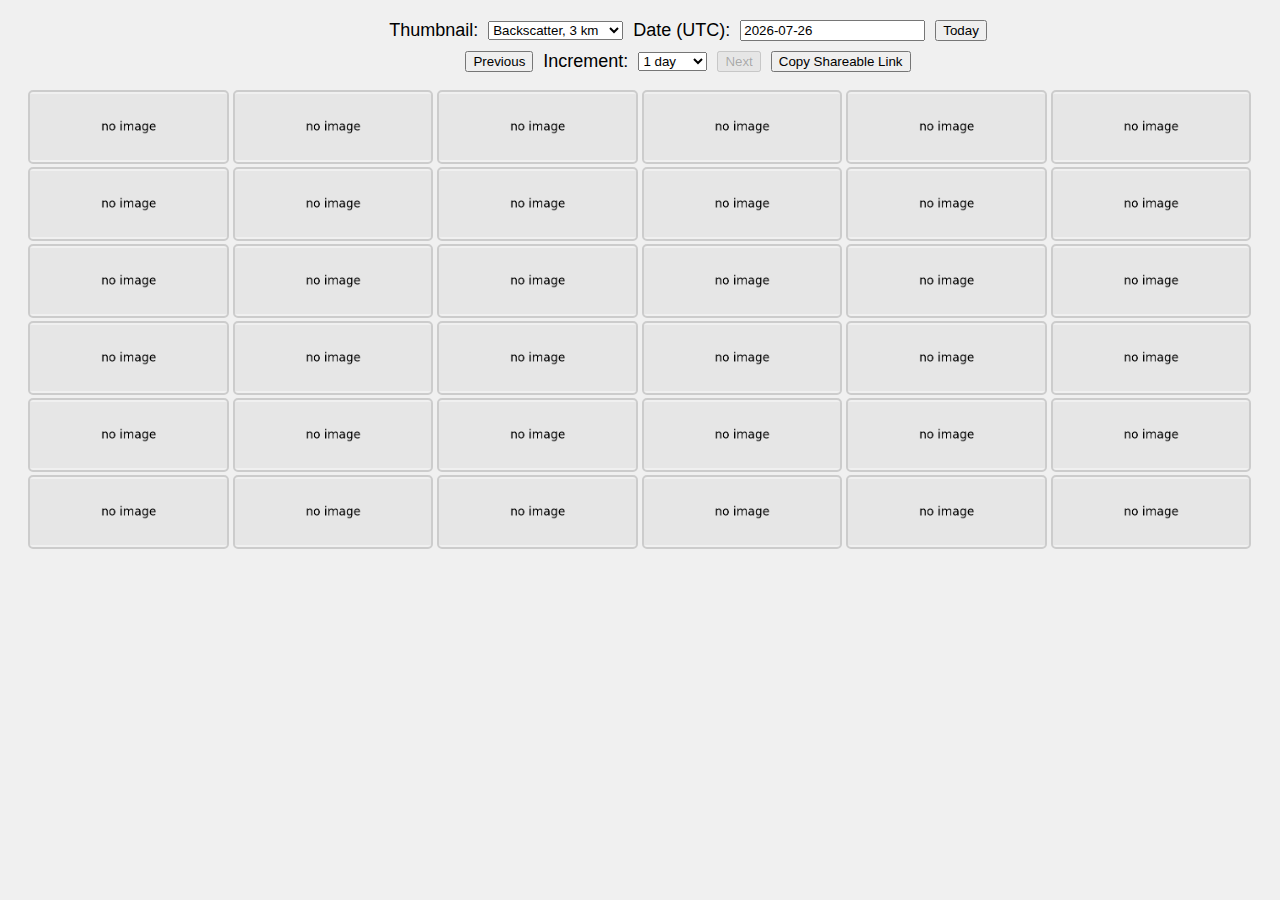
<file: index.html>
<!DOCTYPE html>
<html lang="en">
<head>
    <meta charset="UTF-8">
    <meta name="viewport" content="width=device-width, initial-scale=1.0">
    <title>Image Grid</title>
    <link rel="stylesheet" href="css/styles.css">
    <link rel="stylesheet" href="air-datepicker/air-datepicker.css">
</head>
<body>
    <div class="controls-container">
        <div class="top-row">
            <!-- Thumbnail Dropdown -->
            <label for="thumb">Thumbnail:</label>
            <select id="thumb">
                <option value="03km">Backscatter, 3 km</option>
                <option value="15km">Backscatter, 15 km</option>
            </select>

            <!-- Date Selection -->
            <label for="cal">Date (UTC):</label>
            <input id="cal" type="text" value>
            <button id="todayButton">Today</button>
        </div>

        <div class="bottom-row">
            <!-- Navigation Buttons -->
            <button id="prevButton">Previous</button>

            <!-- Increment Dropdown -->
            <label for="increment">Increment:</label>
            <select id="increment">
                <option value="1">1 day</option>
                <option value="7">7 days</option>
                <option value="30">30 days</option>
            </select>
            <button id="nextButton">Next</button>
            <button id="copyLinkButton">Copy Shareable Link</button>
        </div>
    </div>

    <div id="imageGrid" class="grid-container"></div>

    <div id="toast" class="toast">Link copied to clipboard!</div>

    <script src="air-datepicker/air-datepicker.js"></script>
    <script type="module" src="js/utils.js"></script>
    <script type="module" src="js/script.js"></script>
</body>
</html>
</file>
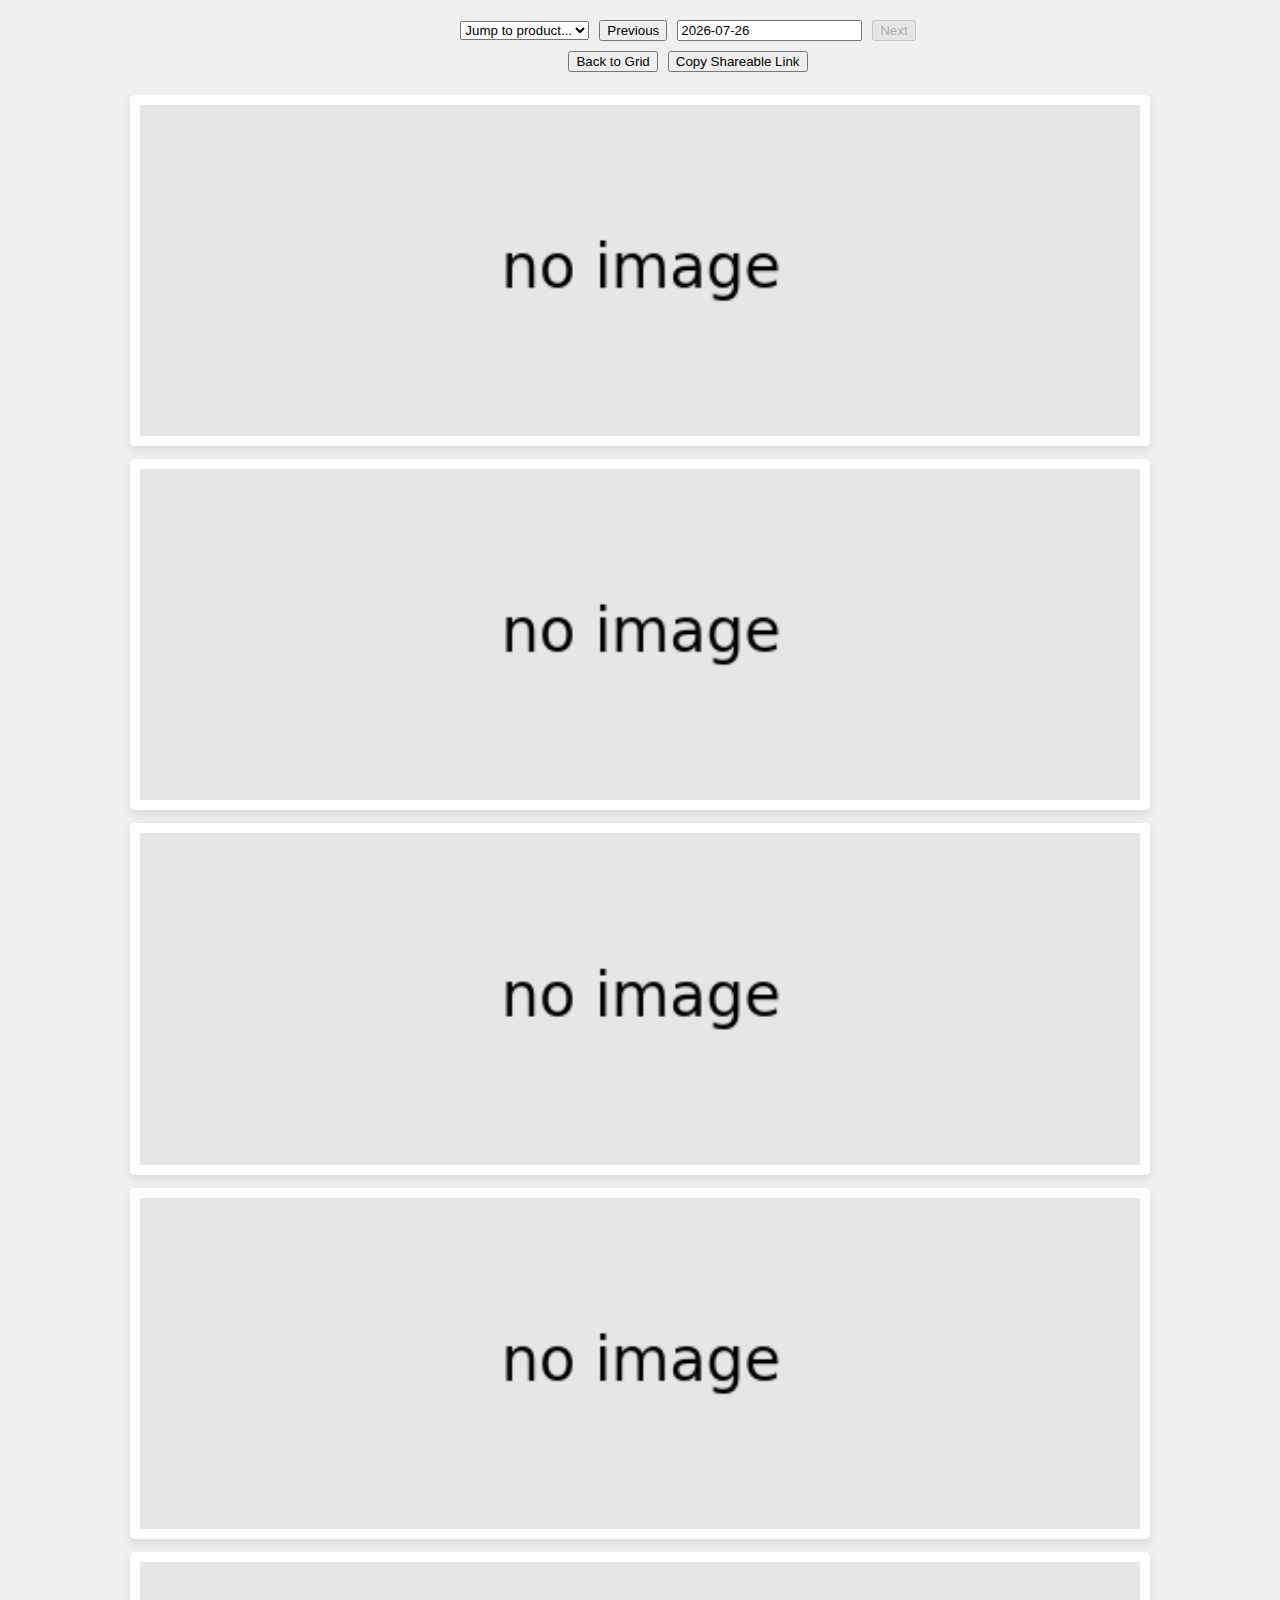
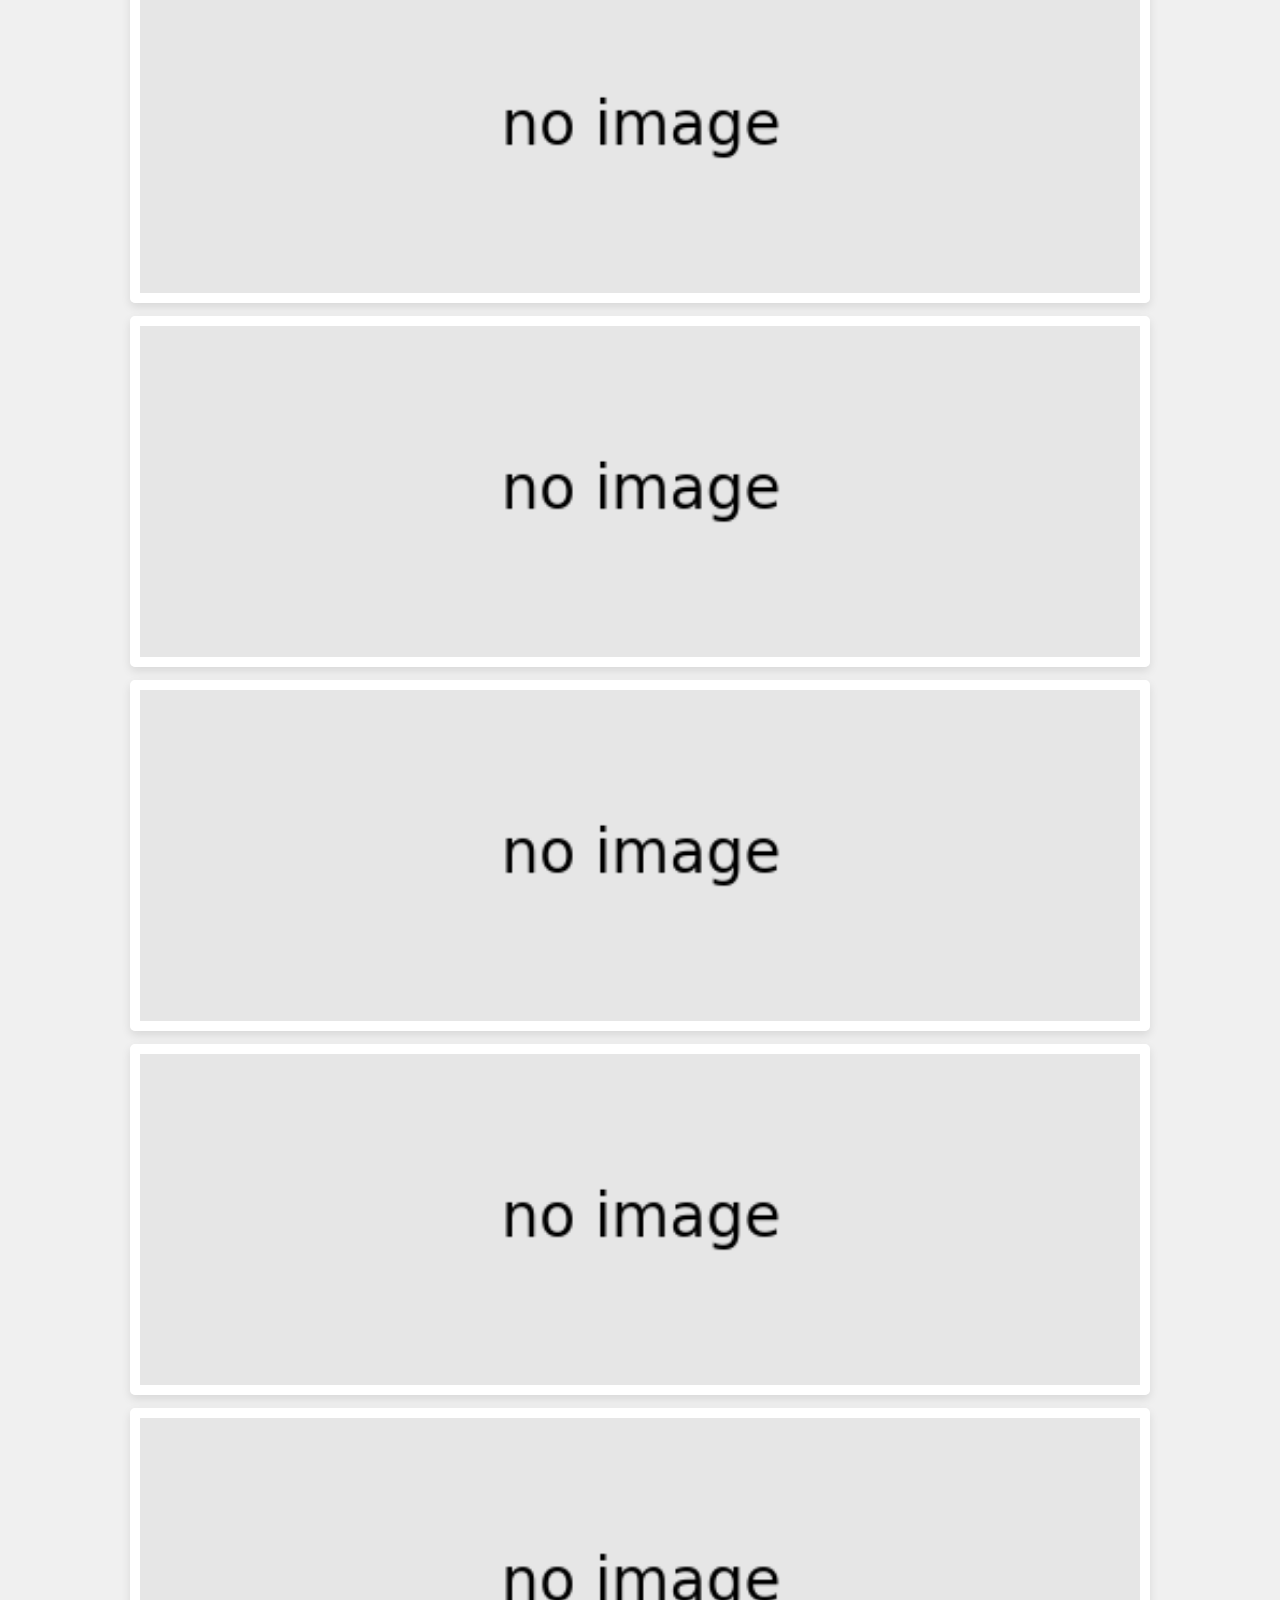
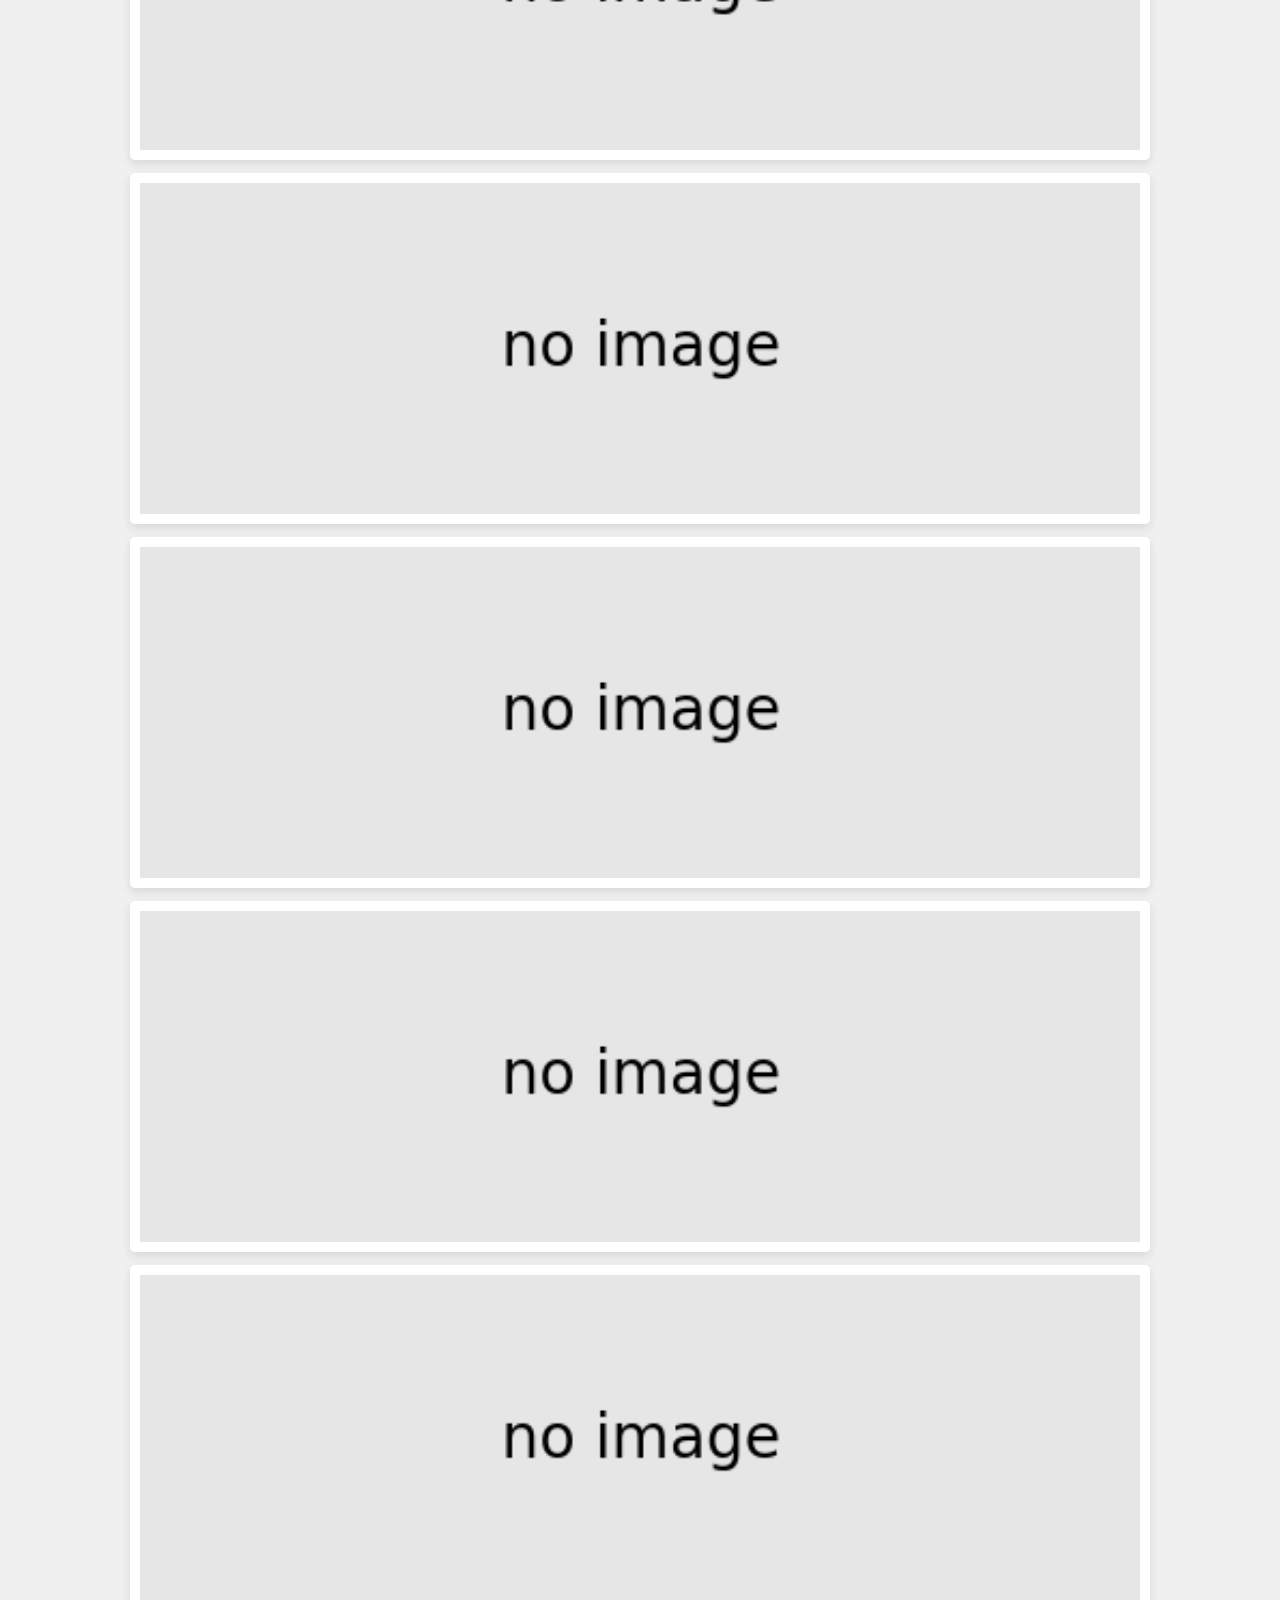
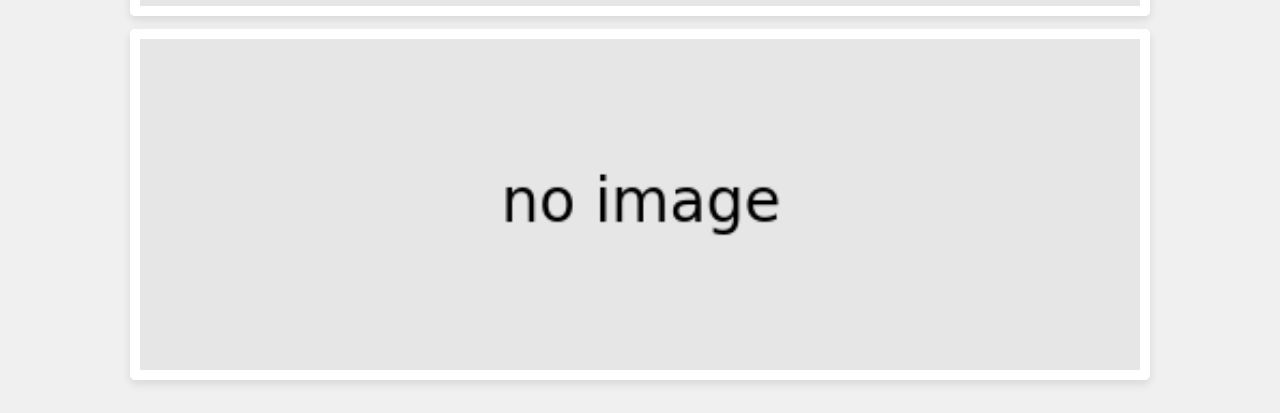
<file: fullsize.html>
<!DOCTYPE html>
<html lang="en">
<head>
    <meta charset="UTF-8">
    <meta name="viewport" content="width=device-width, initial-scale=1.0">
    <title>Full Size Image</title>
    <link rel="stylesheet" href="css/styles.css">
    <link rel="stylesheet" href="air-datepicker/air-datepicker.css">
</head>
<body>
    <div class="controls-container">
        <div class="top-row">
            <select id="jumpToProduct">
                <option value="">Jump to product...</option>
            </select>
            <button id="prevButton">Previous</button>
            <input id="fullsizecal" type="text" value>
            <button id="nextButton">Next</button>
        </div>
        <div class="bottom-row">
            <button id="backToGridButton">Back to Grid</button>
            <button id="copyLinkButton">Copy Shareable Link</button>
        </div>
    </div>

    <div id="fullsizeImageContainer" class="fullsize-image-container"></div>

    <div id="toast" class="toast">Link copied to clipboard!</div>

    <script src="air-datepicker/air-datepicker.js"></script>
    <script type="module" src="js/utils.js"></script>
    <script type="module" src="js/fullsize.js"></script>
</body>
</html>
</file>
<file: css/styles.css>
body, html {
    margin-top: 0;
    padding: 10px;
    display: flex;
    flex-direction: column;
    background-color: #f0f0f0; /* Optional: to set a background color */
    font-family: Arial, Helvetica, sans-serif;
    font-size: 18px; /* Set the global font size */
    align-content: center; /* Center content vertically */
}

.controls-container {
    margin-top: 0px; /* Adjust margin as needed */
    display: flex;
    flex-direction: column; /* Stack rows vertically */
    align-items: center; /* Center content horizontally */
    gap: 10px; /* Space between rows */
    padding: 20px;
    position: fixed;
    top: 0;
    width: 100%;
    background-color: #f0f0f0;
}

.top-row, .bottom-row {
    display: flex;
    align-items: center; /* Align items vertically */
    gap: 10px; /* Space between items */
}

.grid-container {
    display: grid;
    grid-template-columns: repeat(6, 1fr); /* 6 columns */
    gap: 3px; /* Gap between grid items */
    margin-top: 70px; /* Adjust margin as needed */
}

.grid-item {
    overflow: visible; /* Hide overflowing content */
    border: 0px solid #ddd; /* Optional: Border for grid items */
    position: relative; /* Ensure positioning for the border */
    margin-right: 5px;
}

.grid-item img {
    display: block; /* Remove default inline-block spacing */
    width: 100%; /* Ensure image fills grid item width while maintaining aspect ratio */
    height: 70px; /* Set the desired height */
    object-fit: contain; /* Fit image inside the grid item without cropping */
    cursor: pointer;
    border: 2px solid #ccc;
    border-radius: 5px;
    transition: transform 0.3s ease, border-color 0.3s ease; /* Smooth transition */
}

/* Style for images on hover */
#imageGrid img:hover {
    /* transform: scale(1.05); */
    border-color: #007BFF; /* Blue outline */
}

.image-container {
    display: flex;
    align-items: center; /* Center image vertically within container */
    justify-content: center; /* Center image horizontally within container */
    height: 80vh; /* Adjust to desired height */
    width: 100%; /* Full width of the viewport */
    padding: 20px; /* Add padding if needed */
}

#fullsizeImage {
    max-width: 100%; /* Ensure image doesn't overflow container */
    max-height: 100%; /* Ensure image doesn't exceed container height */
    border: 2px solid #ddd;
    border-radius: 5px;
    object-fit: contain; /* Preserve aspect ratio */
}

/* fullsize pages */
.fullsize-image-container {
    display: grid;
    grid-template-columns: repeat(1, 1fr); 
    gap: 3px; /* Gap between grid items */
    margin-top: 70px; /* Adjust margin as needed */
}

.fullsize-image-wrapper {
    display: flex;
    scroll-margin-top: 100px;
    flex-direction: column;
    align-items: center;
    gap: 10px; /* spacing between images */
    padding: 5px;
}

.fullsizeImage {
    display: block; 
    width: 80vw;
    max-width: 1000px; /* optional max width */
    height: auto;
    border: 10px solid #fff;
    border-radius: 5px;
    box-shadow: 0 4px 10px rgba(0, 0, 0, 0.1);
}

.toast {
    visibility: hidden;
    min-width: 220px;
    background-color: #333;
    color: #fff;
    text-align: center;
    border-radius: 6px;
    padding: 12px 16px;
    position: fixed;
    z-index: 1000;
    left: 50%;
    bottom: 30px;
    transform: translateX(-50%);
    font-size: 16px;
    opacity: 0;
    transition: opacity 0.5s ease, bottom 0.5s ease;
}

.toast.show {
    visibility: visible;
    opacity: 1;
    bottom: 50px;
}
</file>
<file: air-datepicker/air-datepicker.css>
.air-datepicker-cell.-year-.-other-decade-,.air-datepicker-cell.-day-.-other-month-{color:var(--adp-color-other-month)}.air-datepicker-cell.-year-.-other-decade-:hover,.air-datepicker-cell.-day-.-other-month-:hover{color:var(--adp-color-other-month-hover)}.-disabled-.-focus-.air-datepicker-cell.-year-.-other-decade-,.-disabled-.-focus-.air-datepicker-cell.-day-.-other-month-{color:var(--adp-color-other-month)}.-selected-.air-datepicker-cell.-year-.-other-decade-,.-selected-.air-datepicker-cell.-day-.-other-month-{color:#fff;background:var(--adp-background-color-selected-other-month)}.-selected-.-focus-.air-datepicker-cell.-year-.-other-decade-,.-selected-.-focus-.air-datepicker-cell.-day-.-other-month-{background:var(--adp-background-color-selected-other-month-focused)}.-in-range-.air-datepicker-cell.-year-.-other-decade-,.-in-range-.air-datepicker-cell.-day-.-other-month-{background-color:var(--adp-background-color-in-range);color:var(--adp-color)}.-in-range-.-focus-.air-datepicker-cell.-year-.-other-decade-,.-in-range-.-focus-.air-datepicker-cell.-day-.-other-month-{background-color:var(--adp-background-color-in-range-focused)}.air-datepicker-cell.-year-.-other-decade-:empty,.air-datepicker-cell.-day-.-other-month-:empty{background:none;border:none}.air-datepicker-cell{border-radius:var(--adp-cell-border-radius);box-sizing:border-box;cursor:pointer;display:flex;position:relative;align-items:center;justify-content:center;z-index:1}.air-datepicker-cell.-focus-{background:var(--adp-cell-background-color-hover)}.air-datepicker-cell.-current-{color:var(--adp-color-current-date)}.air-datepicker-cell.-current-.-focus-{color:var(--adp-color)}.air-datepicker-cell.-current-.-in-range-{color:var(--adp-color-current-date)}.air-datepicker-cell.-disabled-{cursor:default;color:var(--adp-color-disabled)}.air-datepicker-cell.-disabled-.-focus-{color:var(--adp-color-disabled)}.air-datepicker-cell.-disabled-.-in-range-{color:var(--adp-color-disabled-in-range)}.air-datepicker-cell.-disabled-.-current-.-focus-{color:var(--adp-color-disabled)}.air-datepicker-cell.-in-range-{background:var(--adp-cell-background-color-in-range);border-radius:0}.air-datepicker-cell.-in-range-:hover,.air-datepicker-cell.-in-range-.-focus-{background:var(--adp-cell-background-color-in-range-hover)}.air-datepicker-cell.-range-from-{border:1px solid var(--adp-cell-border-color-in-range);background-color:var(--adp-cell-background-color-in-range);border-radius:var(--adp-cell-border-radius) 0 0 var(--adp-cell-border-radius)}.air-datepicker-cell.-range-to-{border:1px solid var(--adp-cell-border-color-in-range);background-color:var(--adp-cell-background-color-in-range);border-radius:0 var(--adp-cell-border-radius) var(--adp-cell-border-radius) 0}.air-datepicker-cell.-range-to-.-range-from-{border-radius:var(--adp-cell-border-radius)}.air-datepicker-cell.-selected-{color:#fff;border:none;background:var(--adp-cell-background-color-selected)}.air-datepicker-cell.-selected-.-current-{color:#fff;background:var(--adp-cell-background-color-selected)}.air-datepicker-cell.-selected-.-focus-{background:var(--adp-cell-background-color-selected-hover)}
.air-datepicker-body{transition:all var(--adp-transition-duration) var(--adp-transition-ease)}.air-datepicker-body.-hidden-{display:none}.air-datepicker-body--day-names{display:grid;grid-template-columns:repeat(7, var(--adp-day-cell-width));margin:8px 0 3px}.air-datepicker-body--day-name{color:var(--adp-day-name-color);display:flex;align-items:center;justify-content:center;flex:1;text-align:center;text-transform:uppercase;font-size:.8em}.air-datepicker-body--day-name.-clickable-{cursor:pointer}.air-datepicker-body--day-name.-clickable-:hover{color:var(--adp-day-name-color-hover)}.air-datepicker-body--cells{display:grid}.air-datepicker-body--cells.-days-{grid-template-columns:repeat(7, var(--adp-day-cell-width));grid-auto-rows:var(--adp-day-cell-height)}.air-datepicker-body--cells.-months-{grid-template-columns:repeat(3, 1fr);grid-auto-rows:var(--adp-month-cell-height)}.air-datepicker-body--cells.-years-{grid-template-columns:repeat(4, 1fr);grid-auto-rows:var(--adp-year-cell-height)}
.air-datepicker-nav{display:flex;justify-content:space-between;border-bottom:1px solid var(--adp-border-color-inner);min-height:var(--adp-nav-height);padding:var(--adp-padding);box-sizing:content-box}.-only-timepicker- .air-datepicker-nav{display:none}.air-datepicker-nav--title,.air-datepicker-nav--action{display:flex;cursor:pointer;align-items:center;justify-content:center}.air-datepicker-nav--action{width:var(--adp-nav-action-size);border-radius:var(--adp-border-radius);-webkit-user-select:none;-moz-user-select:none;user-select:none}.air-datepicker-nav--action:hover{background:var(--adp-background-color-hover)}.air-datepicker-nav--action:active{background:var(--adp-background-color-active)}.air-datepicker-nav--action.-disabled-{visibility:hidden}.air-datepicker-nav--action svg{width:32px;height:32px}.air-datepicker-nav--action path{fill:none;stroke:var(--adp-nav-arrow-color);stroke-width:2px}.air-datepicker-nav--title{border-radius:var(--adp-border-radius);padding:0 8px}.air-datepicker-nav--title i{font-style:normal;color:var(--adp-nav-color-secondary);margin-left:.3em}.air-datepicker-nav--title:hover{background:var(--adp-background-color-hover)}.air-datepicker-nav--title:active{background:var(--adp-background-color-active)}.air-datepicker-nav--title.-disabled-{cursor:default;background:none}
.air-datepicker-buttons{display:grid;grid-auto-columns:1fr;grid-auto-flow:column}.air-datepicker-button{display:inline-flex;color:var(--adp-btn-color);border-radius:var(--adp-btn-border-radius);cursor:pointer;height:var(--adp-btn-height);border:none;background:rgba(255,255,255,0)}.air-datepicker-button:hover{color:var(--adp-btn-color-hover);background:var(--adp-btn-background-color-hover)}.air-datepicker-button:focus{color:var(--adp-btn-color-hover);background:var(--adp-btn-background-color-hover);outline:none}.air-datepicker-button:active{background:var(--adp-btn-background-color-active)}.air-datepicker-button span{outline:none;display:flex;align-items:center;justify-content:center;width:100%;height:100%}
.air-datepicker-time{display:grid;grid-template-columns:max-content 1fr;grid-column-gap:12px;align-items:center;position:relative;padding:0 var(--adp-time-padding-inner)}.-only-timepicker- .air-datepicker-time{border-top:none}.air-datepicker-time--current{display:flex;align-items:center;flex:1;font-size:14px;text-align:center}.air-datepicker-time--current-colon{margin:0 2px 3px;line-height:1}.air-datepicker-time--current-hours,.air-datepicker-time--current-minutes{line-height:1;font-size:19px;font-family:"Century Gothic",CenturyGothic,AppleGothic,sans-serif;position:relative;z-index:1}.air-datepicker-time--current-hours:after,.air-datepicker-time--current-minutes:after{content:"";background:var(--adp-background-color-hover);border-radius:var(--adp-border-radius);position:absolute;left:-2px;top:-3px;right:-2px;bottom:-2px;z-index:-1;opacity:0}.air-datepicker-time--current-hours.-focus-:after,.air-datepicker-time--current-minutes.-focus-:after{opacity:1}.air-datepicker-time--current-ampm{text-transform:uppercase;align-self:flex-end;color:var(--adp-time-day-period-color);margin-left:6px;font-size:11px;margin-bottom:1px}.air-datepicker-time--row{display:flex;align-items:center;font-size:11px;height:17px;background:linear-gradient(to right, var(--adp-time-track-color), var(--adp-time-track-color)) left 50%/100% var(--adp-time-track-height) no-repeat}.air-datepicker-time--row:first-child{margin-bottom:4px}.air-datepicker-time--row input[type=range]{background:none;cursor:pointer;flex:1;height:100%;width:100%;padding:0;margin:0;-webkit-appearance:none}.air-datepicker-time--row input[type=range]::-webkit-slider-thumb{-webkit-appearance:none}.air-datepicker-time--row input[type=range]::-ms-tooltip{display:none}.air-datepicker-time--row input[type=range]:hover::-webkit-slider-thumb{border-color:var(--adp-time-track-color-hover)}.air-datepicker-time--row input[type=range]:hover::-moz-range-thumb{border-color:var(--adp-time-track-color-hover)}.air-datepicker-time--row input[type=range]:hover::-ms-thumb{border-color:var(--adp-time-track-color-hover)}.air-datepicker-time--row input[type=range]:focus{outline:none}.air-datepicker-time--row input[type=range]:focus::-webkit-slider-thumb{background:var(--adp-cell-background-color-selected);border-color:var(--adp-cell-background-color-selected)}.air-datepicker-time--row input[type=range]:focus::-moz-range-thumb{background:var(--adp-cell-background-color-selected);border-color:var(--adp-cell-background-color-selected)}.air-datepicker-time--row input[type=range]:focus::-ms-thumb{background:var(--adp-cell-background-color-selected);border-color:var(--adp-cell-background-color-selected)}.air-datepicker-time--row input[type=range]::-webkit-slider-thumb{box-sizing:border-box;height:12px;width:12px;border-radius:3px;border:1px solid var(--adp-time-track-color);background:#fff;cursor:pointer;-webkit-transition:background var(--adp-transition-duration);transition:background var(--adp-transition-duration)}.air-datepicker-time--row input[type=range]::-moz-range-thumb{box-sizing:border-box;height:12px;width:12px;border-radius:3px;border:1px solid var(--adp-time-track-color);background:#fff;cursor:pointer;-moz-transition:background var(--adp-transition-duration);transition:background var(--adp-transition-duration)}.air-datepicker-time--row input[type=range]::-ms-thumb{box-sizing:border-box;height:12px;width:12px;border-radius:3px;border:1px solid var(--adp-time-track-color);background:#fff;cursor:pointer;-ms-transition:background var(--adp-transition-duration);transition:background var(--adp-transition-duration)}.air-datepicker-time--row input[type=range]::-webkit-slider-thumb{margin-top:calc(var(--adp-time-thumb-size)/2*-1)}.air-datepicker-time--row input[type=range]::-webkit-slider-runnable-track{border:none;height:var(--adp-time-track-height);cursor:pointer;color:rgba(0,0,0,0);background:rgba(0,0,0,0)}.air-datepicker-time--row input[type=range]::-moz-range-track{border:none;height:var(--adp-time-track-height);cursor:pointer;color:rgba(0,0,0,0);background:rgba(0,0,0,0)}.air-datepicker-time--row input[type=range]::-ms-track{border:none;height:var(--adp-time-track-height);cursor:pointer;color:rgba(0,0,0,0);background:rgba(0,0,0,0)}.air-datepicker-time--row input[type=range]::-ms-fill-lower{background:rgba(0,0,0,0)}.air-datepicker-time--row input[type=range]::-ms-fill-upper{background:rgba(0,0,0,0)}
.air-datepicker{--adp-font-family: -apple-system, BlinkMacSystemFont, "Segoe UI", Roboto, Helvetica, Arial, sans-serif, "Apple Color Emoji", "Segoe UI Emoji", "Segoe UI Symbol";--adp-font-size: 14px;--adp-width: 246px;--adp-z-index: 100;--adp-padding: 4px;--adp-grid-areas: "nav" "body" "timepicker" "buttons";--adp-transition-duration: .3s;--adp-transition-ease: ease-out;--adp-transition-offset: 8px;--adp-background-color: #fff;--adp-background-color-hover: #f0f0f0;--adp-background-color-active: #eaeaea;--adp-background-color-in-range: rgba(92, 196, 239, .1);--adp-background-color-in-range-focused: rgba(92, 196, 239, .2);--adp-background-color-selected-other-month-focused: #8ad5f4;--adp-background-color-selected-other-month: #a2ddf6;--adp-color: #4a4a4a;--adp-color-secondary: #9c9c9c;--adp-accent-color: #4eb5e6;--adp-color-current-date: var(--adp-accent-color);--adp-color-other-month: #dedede;--adp-color-disabled: #aeaeae;--adp-color-disabled-in-range: #939393;--adp-color-other-month-hover: #c5c5c5;--adp-border-color: #dbdbdb;--adp-border-color-inner: #efefef;--adp-border-radius: 4px;--adp-border-color-inline: #d7d7d7;--adp-nav-height: 32px;--adp-nav-arrow-color: var(--adp-color-secondary);--adp-nav-action-size: 32px;--adp-nav-color-secondary: var(--adp-color-secondary);--adp-day-name-color: #ff9a19;--adp-day-name-color-hover: #8ad5f4;--adp-day-cell-width: 1fr;--adp-day-cell-height: 32px;--adp-month-cell-height: 42px;--adp-year-cell-height: 56px;--adp-pointer-size: 10px;--adp-poiner-border-radius: 2px;--adp-pointer-offset: 14px;--adp-cell-border-radius: 4px;--adp-cell-background-color-hover: var(--adp-background-color-hover);--adp-cell-background-color-selected: #5cc4ef;--adp-cell-background-color-selected-hover: #45bced;--adp-cell-background-color-in-range: rgba(92, 196, 239, 0.1);--adp-cell-background-color-in-range-hover: rgba(92, 196, 239, 0.2);--adp-cell-border-color-in-range: var(--adp-cell-background-color-selected);--adp-btn-height: 32px;--adp-btn-color: var(--adp-accent-color);--adp-btn-color-hover: var(--adp-color);--adp-btn-border-radius: var(--adp-border-radius);--adp-btn-background-color-hover: var(--adp-background-color-hover);--adp-btn-background-color-active: var(--adp-background-color-active);--adp-time-track-height: 1px;--adp-time-track-color: #dedede;--adp-time-track-color-hover: #b1b1b1;--adp-time-thumb-size: 12px;--adp-time-padding-inner: 10px;--adp-time-day-period-color: var(--adp-color-secondary);--adp-mobile-font-size: 16px;--adp-mobile-nav-height: 40px;--adp-mobile-width: 320px;--adp-mobile-day-cell-height: 38px;--adp-mobile-month-cell-height: 48px;--adp-mobile-year-cell-height: 64px}.air-datepicker-overlay{--adp-overlay-background-color: rgba(0, 0, 0, .3);--adp-overlay-transition-duration: .3s;--adp-overlay-transition-ease: ease-out;--adp-overlay-z-index: 99}
.air-datepicker{background:var(--adp-background-color);border:1px solid var(--adp-border-color);box-shadow:0 4px 12px rgba(0,0,0,.15);border-radius:var(--adp-border-radius);box-sizing:content-box;display:grid;grid-template-columns:1fr;grid-template-rows:repeat(4, max-content);grid-template-areas:var(--adp-grid-areas);font-family:var(--adp-font-family),sans-serif;font-size:var(--adp-font-size);color:var(--adp-color);width:var(--adp-width);position:absolute;transition:opacity var(--adp-transition-duration) var(--adp-transition-ease),transform var(--adp-transition-duration) var(--adp-transition-ease);z-index:var(--adp-z-index)}.air-datepicker:not(.-custom-position-){opacity:0}.air-datepicker.-from-top-{transform:translateY(calc(var(--adp-transition-offset) * -1))}.air-datepicker.-from-right-{transform:translateX(var(--adp-transition-offset))}.air-datepicker.-from-bottom-{transform:translateY(var(--adp-transition-offset))}.air-datepicker.-from-left-{transform:translateX(calc(var(--adp-transition-offset) * -1))}.air-datepicker.-active-:not(.-custom-position-){transform:translate(0, 0);opacity:1}.air-datepicker.-active-.-custom-position-{transition:none}.air-datepicker.-inline-{border-color:var(--adp-border-color-inline);box-shadow:none;position:static;left:auto;right:auto;opacity:1;transform:none}.air-datepicker.-inline- .air-datepicker--pointer{display:none}.air-datepicker.-is-mobile-{--adp-font-size: var(--adp-mobile-font-size);--adp-day-cell-height: var(--adp-mobile-day-cell-height);--adp-month-cell-height: var(--adp-mobile-month-cell-height);--adp-year-cell-height: var(--adp-mobile-year-cell-height);--adp-nav-height: var(--adp-mobile-nav-height);--adp-nav-action-size: var(--adp-mobile-nav-height);position:fixed;width:var(--adp-mobile-width);border:none}.air-datepicker.-is-mobile- *{-webkit-tap-highlight-color:rgba(0,0,0,0)}.air-datepicker.-is-mobile- .air-datepicker--pointer{display:none}.air-datepicker.-is-mobile-:not(.-custom-position-){transform:translate(-50%, calc(-50% + var(--adp-transition-offset)))}.air-datepicker.-is-mobile-.-active-:not(.-custom-position-){transform:translate(-50%, -50%)}.air-datepicker.-custom-position-{transition:none}.air-datepicker-global-container{position:absolute;left:0;top:0}.air-datepicker--pointer{--pointer-half-size: calc(var(--adp-pointer-size) / 2);position:absolute;width:var(--adp-pointer-size);height:var(--adp-pointer-size);z-index:-1}.air-datepicker--pointer:after{content:"";position:absolute;background:#fff;border-top:1px solid var(--adp-border-color-inline);border-right:1px solid var(--adp-border-color-inline);border-top-right-radius:var(--adp-poiner-border-radius);width:var(--adp-pointer-size);height:var(--adp-pointer-size);box-sizing:border-box}.-top-left- .air-datepicker--pointer,.-top-center- .air-datepicker--pointer,.-top-right- .air-datepicker--pointer,[data-popper-placement^=top] .air-datepicker--pointer{top:calc(100% - var(--pointer-half-size) + 1px)}.-top-left- .air-datepicker--pointer:after,.-top-center- .air-datepicker--pointer:after,.-top-right- .air-datepicker--pointer:after,[data-popper-placement^=top] .air-datepicker--pointer:after{transform:rotate(135deg)}.-right-top- .air-datepicker--pointer,.-right-center- .air-datepicker--pointer,.-right-bottom- .air-datepicker--pointer,[data-popper-placement^=right] .air-datepicker--pointer{right:calc(100% - var(--pointer-half-size) + 1px)}.-right-top- .air-datepicker--pointer:after,.-right-center- .air-datepicker--pointer:after,.-right-bottom- .air-datepicker--pointer:after,[data-popper-placement^=right] .air-datepicker--pointer:after{transform:rotate(225deg)}.-bottom-left- .air-datepicker--pointer,.-bottom-center- .air-datepicker--pointer,.-bottom-right- .air-datepicker--pointer,[data-popper-placement^=bottom] .air-datepicker--pointer{bottom:calc(100% - var(--pointer-half-size) + 1px)}.-bottom-left- .air-datepicker--pointer:after,.-bottom-center- .air-datepicker--pointer:after,.-bottom-right- .air-datepicker--pointer:after,[data-popper-placement^=bottom] .air-datepicker--pointer:after{transform:rotate(315deg)}.-left-top- .air-datepicker--pointer,.-left-center- .air-datepicker--pointer,.-left-bottom- .air-datepicker--pointer,[data-popper-placement^=left] .air-datepicker--pointer{left:calc(100% - var(--pointer-half-size) + 1px)}.-left-top- .air-datepicker--pointer:after,.-left-center- .air-datepicker--pointer:after,.-left-bottom- .air-datepicker--pointer:after,[data-popper-placement^=left] .air-datepicker--pointer:after{transform:rotate(45deg)}.-top-left- .air-datepicker--pointer,.-bottom-left- .air-datepicker--pointer{left:var(--adp-pointer-offset)}.-top-right- .air-datepicker--pointer,.-bottom-right- .air-datepicker--pointer{right:var(--adp-pointer-offset)}.-top-center- .air-datepicker--pointer,.-bottom-center- .air-datepicker--pointer{left:calc(50% - var(--adp-pointer-size)/2)}.-left-top- .air-datepicker--pointer,.-right-top- .air-datepicker--pointer{top:var(--adp-pointer-offset)}.-left-bottom- .air-datepicker--pointer,.-right-bottom- .air-datepicker--pointer{bottom:var(--adp-pointer-offset)}.-left-center- .air-datepicker--pointer,.-right-center- .air-datepicker--pointer{top:calc(50% - var(--adp-pointer-size)/2)}.air-datepicker--navigation{grid-area:nav}.air-datepicker--content{box-sizing:content-box;padding:var(--adp-padding);grid-area:body}.-only-timepicker- .air-datepicker--content{display:none}.air-datepicker--time{grid-area:timepicker}.air-datepicker--buttons{grid-area:buttons}.air-datepicker--buttons,.air-datepicker--time{padding:var(--adp-padding);border-top:1px solid var(--adp-border-color-inner)}.air-datepicker-overlay{position:fixed;background:var(--adp-overlay-background-color);left:0;top:0;width:0;height:0;opacity:0;transition:opacity var(--adp-overlay-transition-duration) var(--adp-overlay-transition-ease),left 0s,height 0s,width 0s;transition-delay:0s,var(--adp-overlay-transition-duration),var(--adp-overlay-transition-duration),var(--adp-overlay-transition-duration);z-index:var(--adp-overlay-z-index)}.air-datepicker-overlay.-active-{opacity:1;width:100%;height:100%;transition:opacity var(--adp-overlay-transition-duration) var(--adp-overlay-transition-ease),height 0s,width 0s}
</file>
